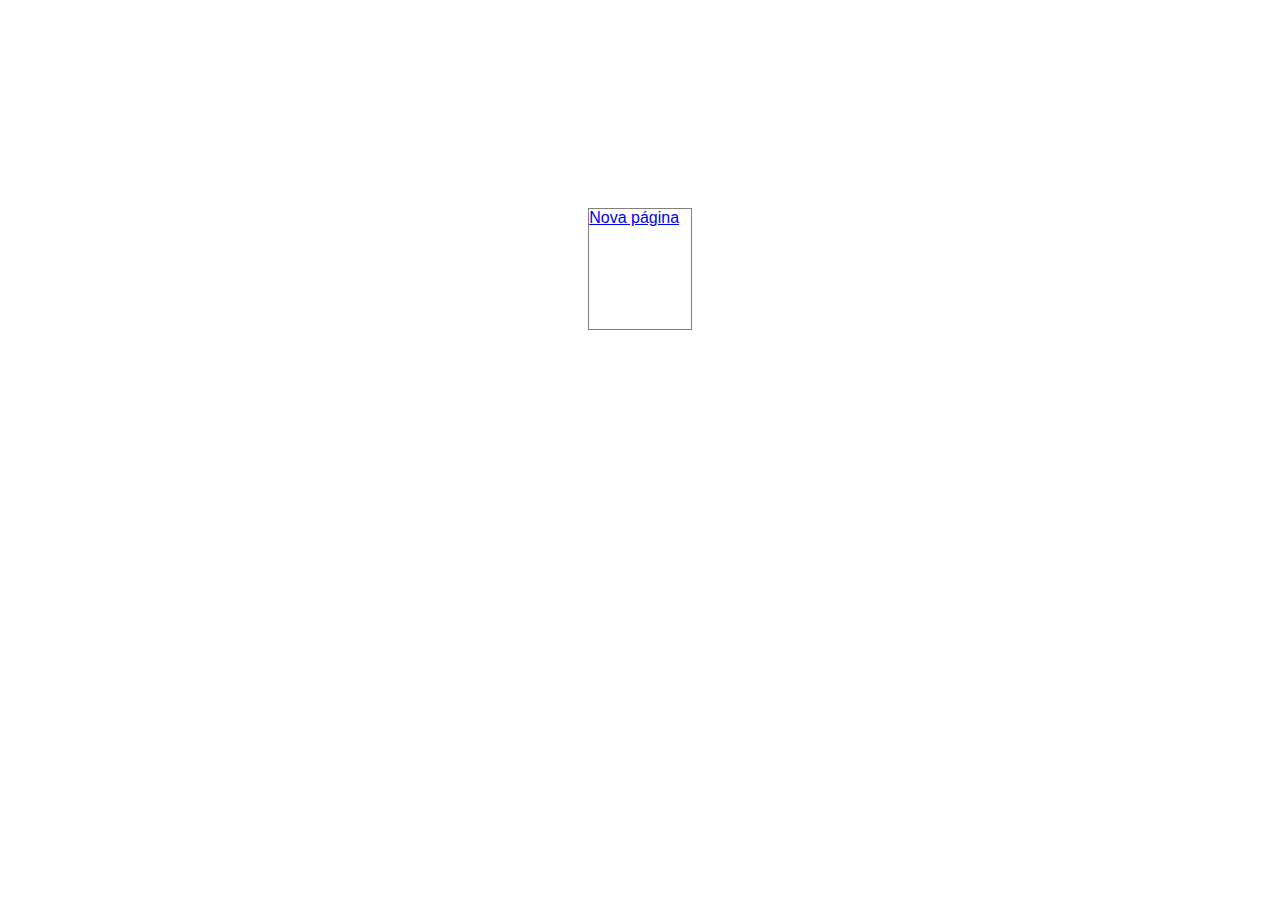
<file: index.html>
<!DOCTYPE html> 
<html>

    <head>
        <title>Exemplos da Oficina</title>
        <link rel="stylesheet" href="style.css">
    </head>

    <body>
        <div>
          <a href="page.html">Nova página</a>
    </body>

</html>
</file>
<file: style.css>
* {
    font-size: 16px;
    font-family: 'Segoe UI', Tahoma, Geneva, Verdana, sans-serif;
}

div {
    border: 1px gray solid; 
    width: 6.35rem; 
    height: 7.5rem;
    margin: 13rem auto;
    padding: 5;
}

p {
    color:red;
    background-color:yellow;
    width: 100px;
    height: 100px
}
</file>
